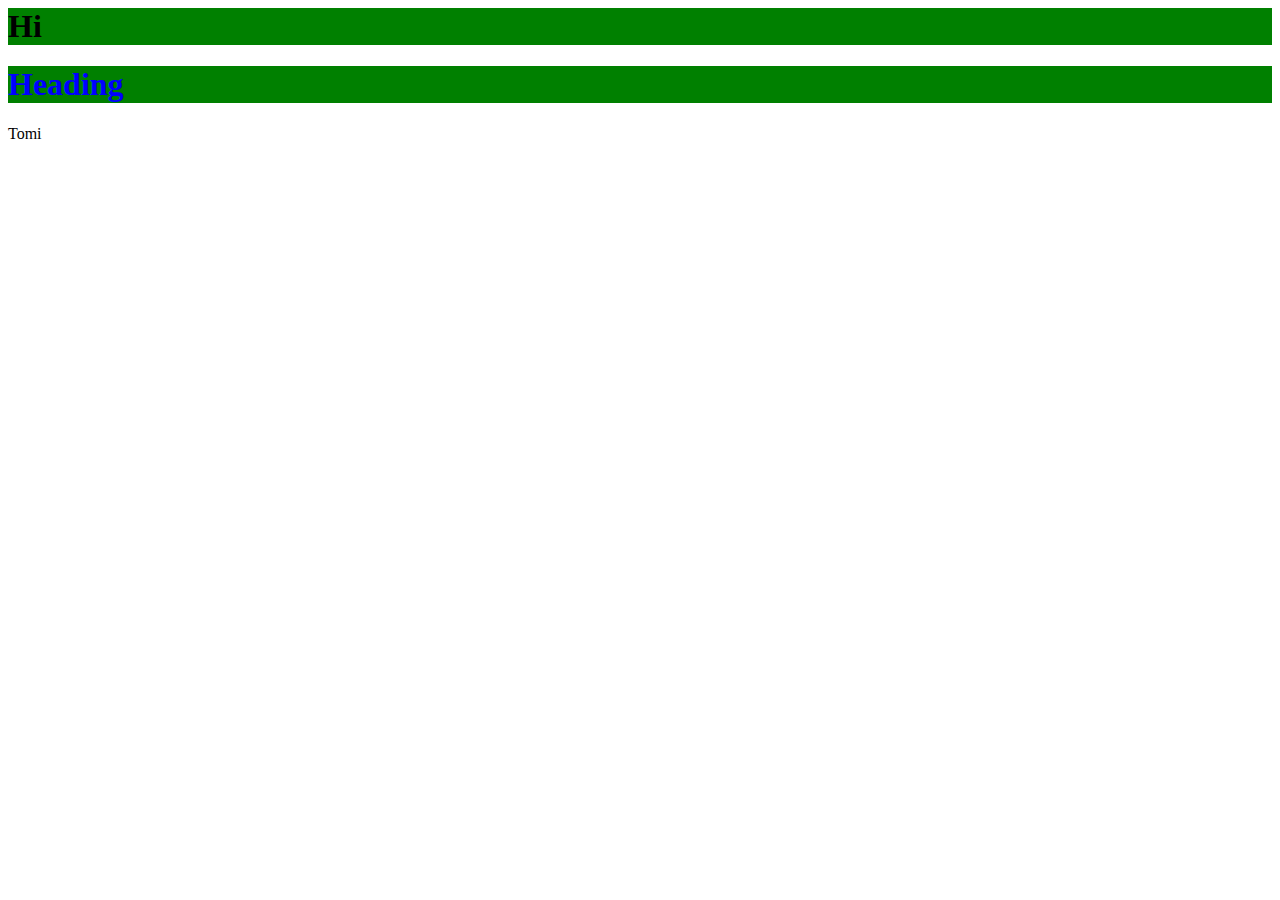
<file: index.html>
<!DOCTYPE>

<html>
    <head>
        <title> My page</title>
        <link rel="stylesheet" href="style.css">


    </head>

    <body>
      <h1 id="welcome"> Hi </h1>
      <h1 class="heading"> Heading </h1>
      <p class="heading"> Tomi </p>
    </body>
</html>
</file>
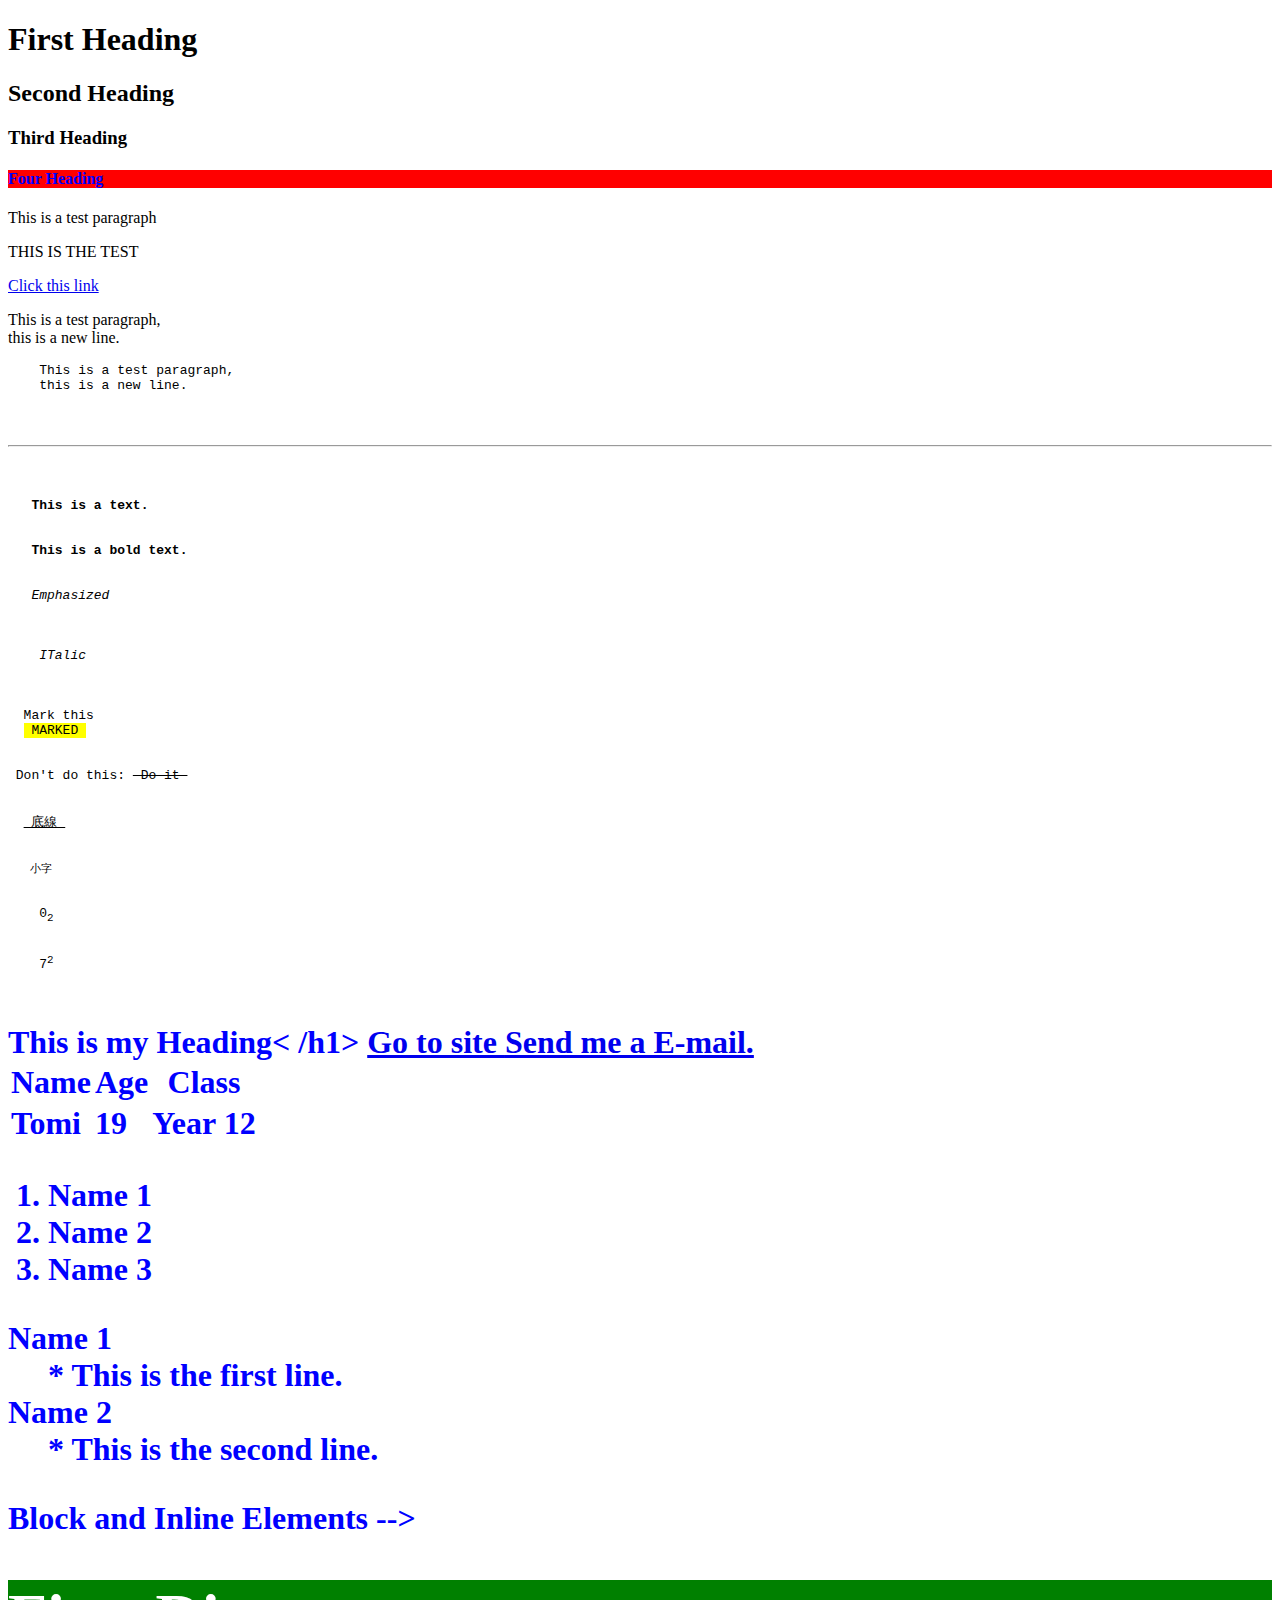
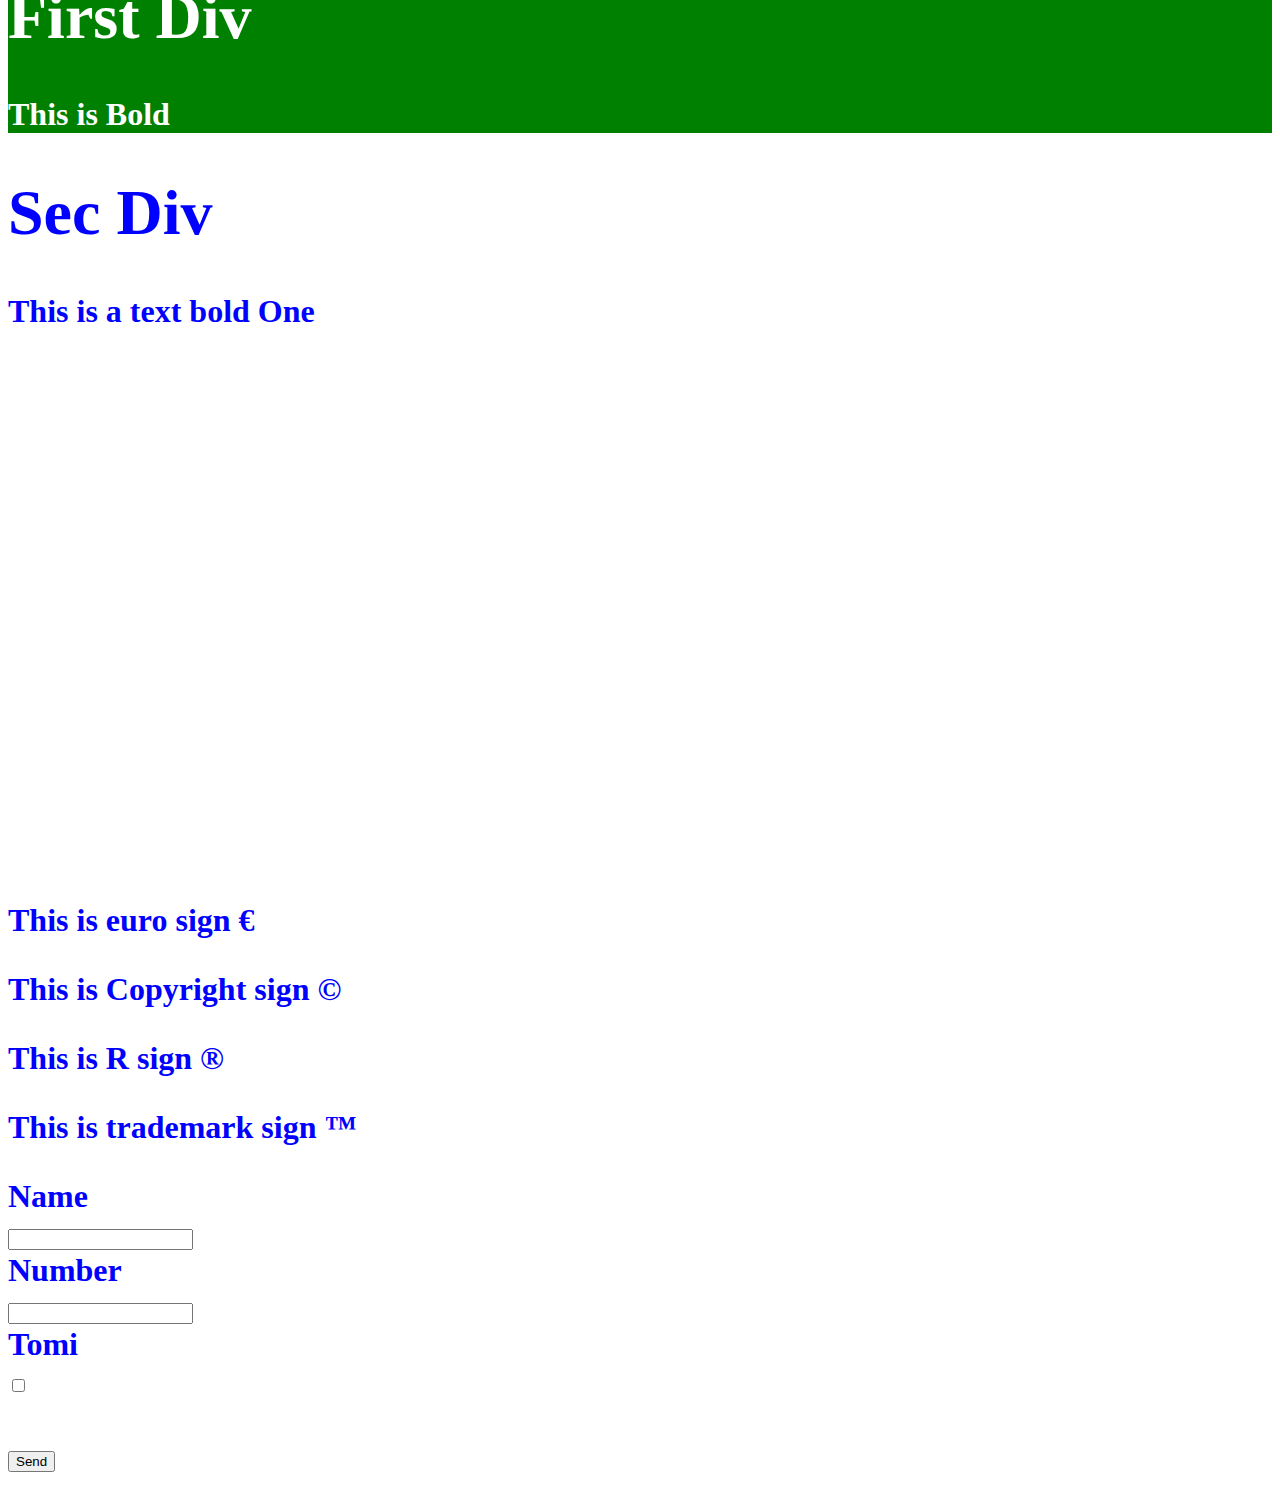
<file: HTML.html>
<!DOCTYPE html> <!-- This means the Doc type -->

<html> <!-- This means the main struture for HTML -->

<body> <!-- This means the body struture for HTML -->
  <!-- h1 means the largest Heading font size. -->
  <h1> First Heading </h1>
  <!-- h1 means the second largest Heading font size. -->
  <h2> Second Heading </h2>
  <!-- h1 means the Third largest Heading font size. -->
  <h3> Third Heading </h3>
  <!-- h1 means the Fourth largest Heading font size. -->
  <h4 style="color: blue; background-color: red;"> Four Heading </h4>

  <!-- 顯示 paragraph用 <p> </p> -->
  <p> This is a test paragraph </p>

  <p title="TEST"> THIS IS THE TEST </p>

  <a href="https://google.com"> Click this link </a>

  <!-- 顯示章節的話，使用Paragraph: <p> </p> -->
  <p>
    This is a test paragraph, <br>
    this is a new line.
  </p>

  <!-- 顯示Preview顯示微小的字樣: <pre> </pre> -->
  <pre>
    This is a test paragraph,
    this is a new line.
    
  <!-- 用<hr>顯示一行的線 -->
  <hr>

  <!-- 用<b> </b> 在body裡面，加粗字體。 -->
  <b> This is a text.</b>

  <!-- 用<strong> </strong> 在body裡面，加粗字體。 -->
  <strong> This is a bold text.</strong>

  <!-- 用<em> </em> 在body裡面，加入斜線文字 -->
  <em> Emphasized </em>

  <!-- 用Italic 當作標籤 <i> </i> -->
  <i> 
    ITalic 
  </i>

  <!-- 用<mark> </mark> 在body的文字裡面加上標記 -->
  Mark this 
  <mark> MARKED </mark>

 <!-- 用<del> </del> 顯示行槓的一條線 -->
 Don't do this: <del> Do it </del> 

  <!-- 用<ins> </ins> 作為底線。-->
  <ins> 底線 </ins>

  <!-- 用<small> </small> 作為小字 -->
  <small> 小字 </small>

    <!-- 用特殊寫法表示o2 O<sub>2</sub> -->
    0<sub>2</sub>

    <!-- 用特殊寫法表示7的2次方 7<sup>2</sup> -->
    7<sup>2</sup>
    
     </pre>

  <!-- 20240828 -->
  <!-- The Code below displays an Heading.-->
  <!-- 增加HTML的字體顏色-->
  <h1 style="color: blue;"> This is my Heading< /h1>

      <!-- 增加Links-->
      <a href="https://google.com" target="_blank">
        Go to site
      </a>

      <!-- 新增寄送郵件地址 -->
      <a href="mailto:plsgq@example.com"> Send me a E-mail. </a>

      <!-- 新增 Title & favicon(頁面標籤的icon) -->
      <title> My page </title>
      <link rel="icon" href="https://design-style-guide.freecodecamp.org/img/fcc_secondary_small.svg">

      <!-- 新增table(表格) 
    td = table data
    th = table Head
    -->
      <table>
        <tr>
          <th> Name </th>
          <th> Age </th>
          <th> Class </th>
        </tr>

        <tr>
          <td> Tomi </td>
          <td> 19 </td>
          <td> Year 12</td>
        </tr>
      </table>

      <!-- 新增List -->
      <ol>
        <li> Name 1</li>
        <li> Name 2</li>
        <li> Name 3</li>
      </ol>

      <!-- 新增List的第二種寫法 -->
      <dl>
        <dt> Name 1 </dt>
        <dd> * This is the first line.</dd>
        <dt> Name 2 </dt>
        <dd> * This is the second line.</dd>
      </dl>


      <!--> Block and Inline Elements -->
      <!-- 新增Block elements 使用<div> tag-->
      <div style="color: white; background-color: green;">
        <h1> First Div </h1>
        <b> This is Bold </b>
      </div>

      <div>
        <h1>Sec Div </h1>
        <p> This is a text <b>bold One</b> </p>
      </div>


      <!-- iFrame 顯示在HTML裡面顯示WebPage-->
      <iframe src="https://google.com" height="500" width="500" style="border: none; "></iframe>

      <!-- Symbols 顯示在HTML裡面顯示Symbols -->
      <p> This is euro sign &euro; </p> <!-- Euro -->
      <p> This is Copyright sign &#169; </p> <!-- Copyright sign -->
      <p> This is R sign &#174; </p> <!-- R -->
      <p> This is trademark sign &#8482; </p> <!-- Trademark.-->


      <!-- HTML Forms 顯示在HTML裡面顯示Forms，類似Swift裡面的textFields -->
      <form>
        <label for="username"> Name </label>
        <br>
        <input type="text" name="username" id="username">
        <br>

        <label> Number </label>
        <br>
        <input type="number">
        </br>

        <!-- Checkbox 顯示在HTML裡面顯示Checkbox -->
        <label for="username">Tomi</label>
        <br>
        <input type="checkbox" name="username" id="username" value="tomi"> 
        
      </form>
    <br>
    <!-- Submit 顯示在HTML裡面顯示按鈕 -->
    <input type="submit" value="Send">

    <!-- Set up HTML locally -->
    <!-- By using VSCode with add file name .html behind which's ok -->
    
</body>

</html>
</file>
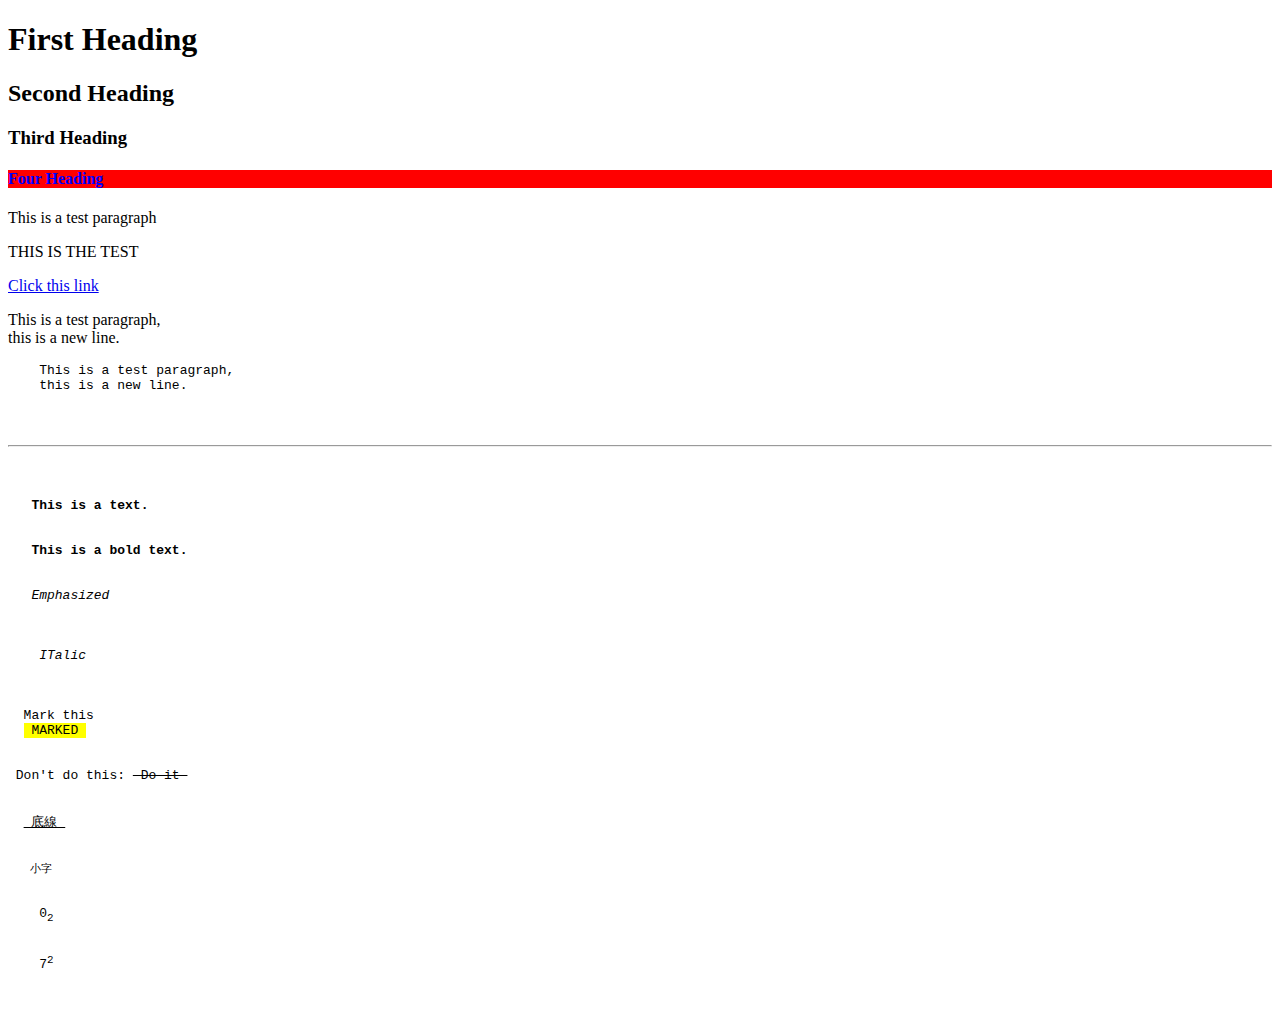
<file: Learning HTML.html>
<!DOCTYPE html>
<!-- This means the Doc type -->

<html>
  <!-- This means the main struture for HTML -->

  <body>
    <!-- This means the body struture for HTML -->
    <!-- h1 means the largest Heading font size. -->
    <h1>First Heading</h1>
    <!-- h1 means the second largest Heading font size. -->
    <h2>Second Heading</h2>
    <!-- h1 means the Third largest Heading font size. -->
    <h3>Third Heading</h3>
    <!-- h1 means the Fourth largest Heading font size. -->
    <h4 style="color: blue; background-color: red">Four Heading</h4>

    <!-- 顯示 paragraph用 <p> </p> -->
    <p>This is a test paragraph</p>

    <p title="TEST">THIS IS THE TEST</p>

    <a href="https://google.com"> Click this link </a>

    <!-- 顯示章節的話，使用Paragraph: <p> </p> -->
    <p>
      This is a test paragraph, <br />
      this is a new line.
    </p>

    <!-- 顯示Preview顯示微小的字樣: <pre> </pre> -->
    <pre>
    This is a test paragraph,
    this is a new line.
    
  <!-- 用<hr>顯示一行的線 -->
  <hr>

  <!-- 用<b> </b> 在body裡面，加粗字體。 -->
  <b> This is a text.</b>

  <!-- 用<strong> </strong> 在body裡面，加粗字體。 -->
  <strong> This is a bold text.</strong>

  <!-- 用<em> </em> 在body裡面，加入斜線文字 -->
  <em> Emphasized </em>

  <!-- 用Italic 當作標籤 <i> </i> -->
  <i> 
    ITalic 
  </i>

  <!-- 用<mark> </mark> 在body的文字裡面加上標記 -->
  Mark this 
  <mark> MARKED </mark>

 <!-- 用<del> </del> 顯示行槓的一條線 -->
 Don't do this: <del> Do it </del> 

  <!-- 用<ins> </ins> 作為底線。-->
  <ins> 底線 </ins>

  <!-- 用<small> </small> 作為小字 --> 
  <small> 小字 </small>

    <!-- 用特殊寫法表示o2 O<sub>2</sub> -->
    0<sub>2</sub>

    <!-- 用特殊寫法表示7的2次方 7<sup>2</sup> -->
    7<sup>2</sup>
    
     </pre>
  </body>
</html>
</file>
<file: style.css>
/*
筆記:
* 這是CSS裡面的結構， key: value 
* 記得一定要加分號; 不然會以爲是一個屬性。

1. 新增body的background color 
2. 
*/

/*
如果找到對應的html內容，可以用 #(對應的value)，去修改它的style。
例如:
#weclome {
background-color: white;
}
*/

h1 {
    background-color: green;
  
  }
  
  #weclome {
    background-color: white;
  }
  
  h1.heading {
    color: blue;
  }
</file>
